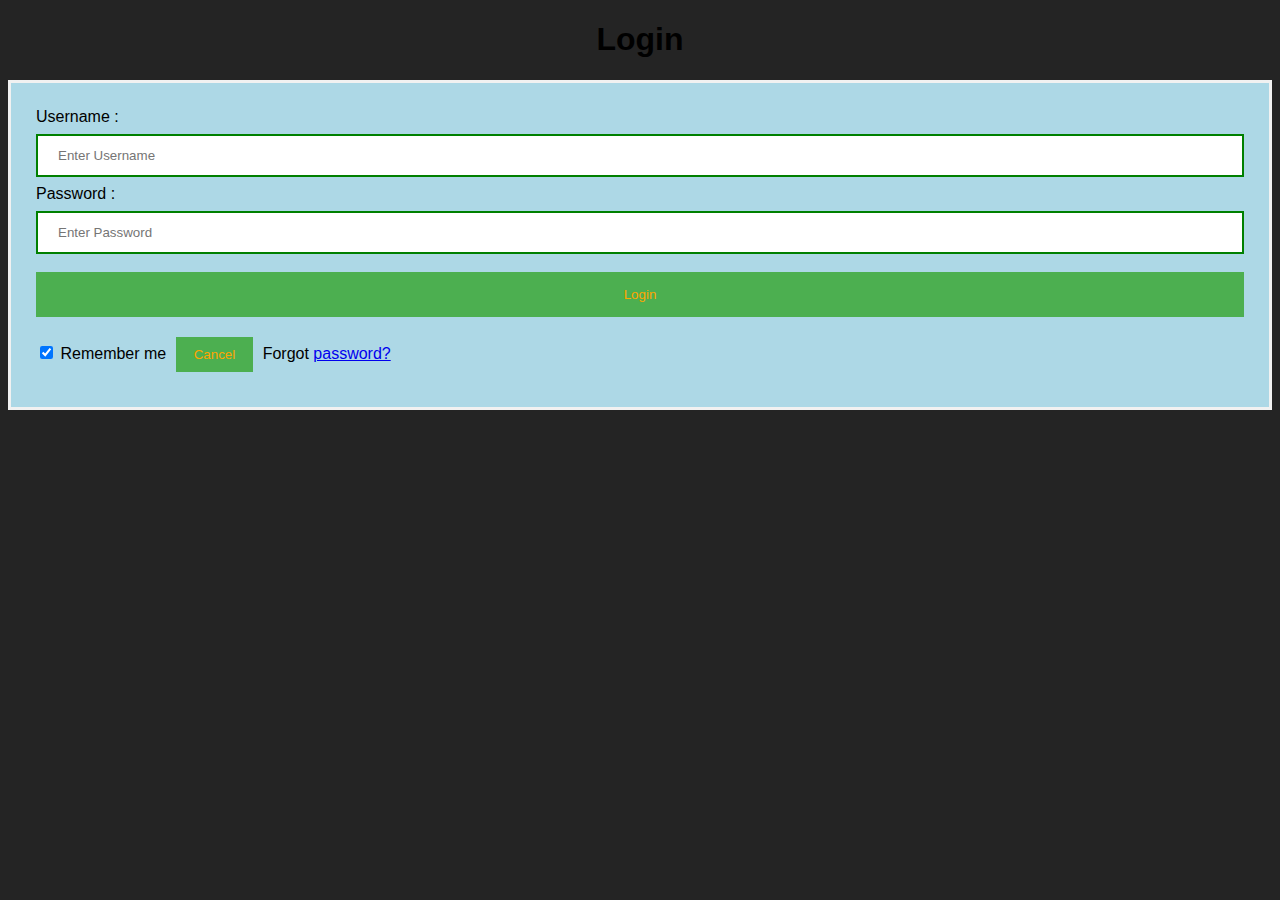
<file: login.html>
<!DOCTYPE html>   
<html>   
<head>  
<meta name="viewport" content="width=device-width, initial-scale=1">  
<title> Login Page </title>  
<style>   
Body {  
  font-family: Calibri, Helvetica, sans-serif;  
  background-color: rgb(36,36,36);  
}  
button {   
       background-color: #4CAF50;   
       width: 100%;  
        color: orange;   
        padding: 15px;   
        margin: 10px 0px;   
        border: none;   
        cursor: pointer;   
         }   
 form {   
        border: 3px solid #f1f1f1;   
    }   
 input[type=text], input[type=password] {   
        width: 100%;   
        margin: 8px 0;  
        padding: 12px 20px;   
        display: inline-block;   
        border: 2px solid green;   
        box-sizing: border-box;   
    }  
 button:hover {   
        opacity: 0.7;   
    }   
  .cancelbtn {   
        width: auto;   
        padding: 10px 18px;  
        margin: 10px 5px;  
    }   
        
     
 .container {   
        padding: 25px;   
        background-color: lightblue;  
    }   
</style>   
</head>    
<body>    
    <center> <h1> Login </h1> </center>   
    <form>  
        <div class="container">   
            <label>Username : </label>   
            <input type="text" placeholder="Enter Username" name="username" required>  
            <label>Password : </label>   
            <input type="password" placeholder="Enter Password" name="password" required>  
            <button type="submit">Login</button>   
            <input type="checkbox" checked="checked"> Remember me   
            <button type="button" class="cancelbtn"> Cancel</button>   
            Forgot <a href="#"> password? </a>   
        </div>   
    </form>     
</body>     
</html>
</file>
